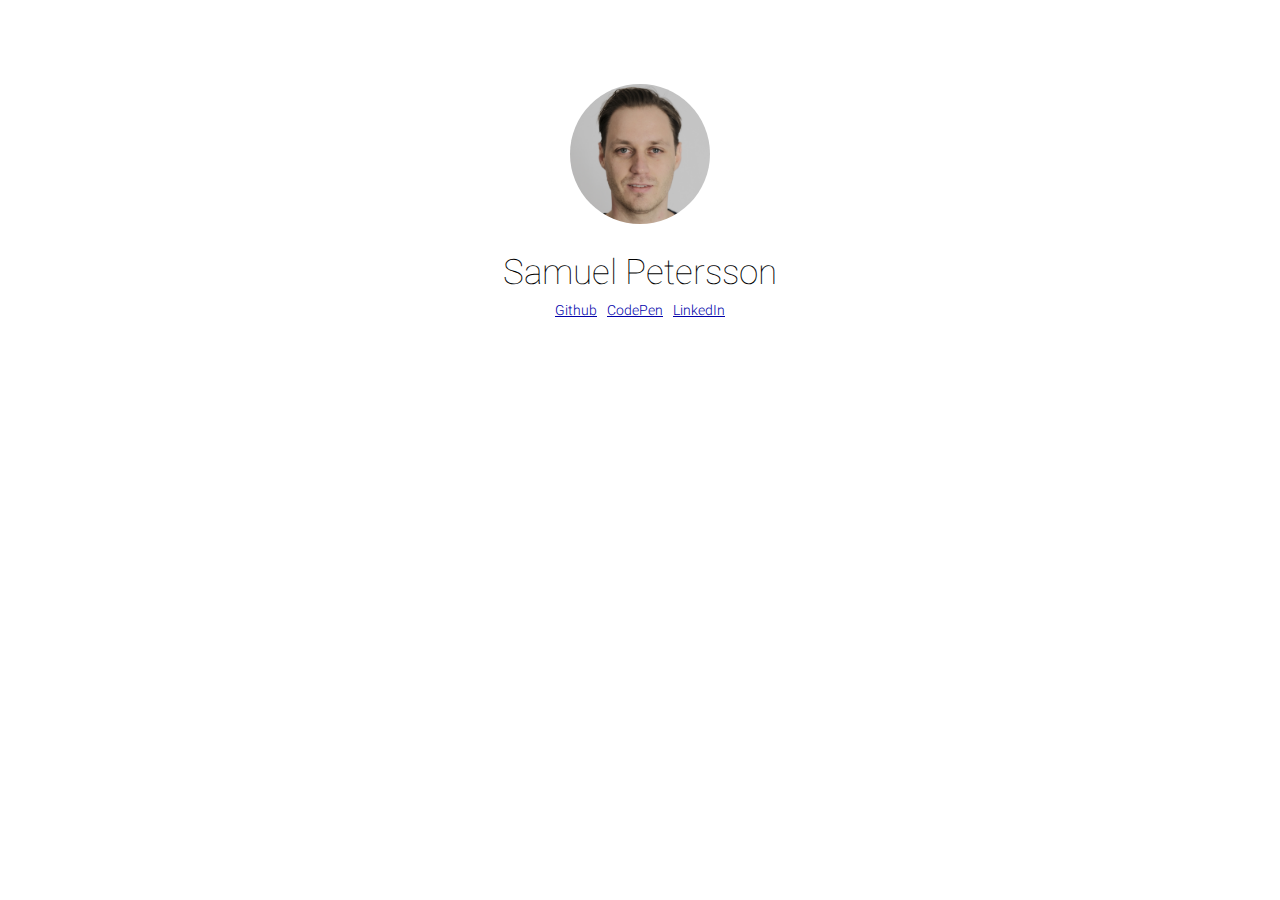
<file: index.html>
<!DOCTYPE html>
<html>
<head>
    <meta charset="UTF-8">
    <meta name="viewport" content="width=device-width, initial-scale=1.0">
    <title>Samuel Petersson</title>
    <link rel="stylesheet" href="style.css">
</head>
<body>
    <main>
        <header>
            <figure class="avatar">
                <img src="./avatar.jpg" alt="">	
            </figure>
            <h1>Samuel Petersson</h1>
            <p>
                <a href="https://github.com/samuelpetersson">Github</a>
                <a href="https://codepen.io/samuelpetersson/">CodePen</a>
                <a href="https://www.linkedin.com/in/samuelpetersson/">LinkedIn</a>
            </p>
        </header>
    </main>
</body>
</html>
</file>
<file: style.css>
@font-face {
  font-family: 'Roboto';
  font-style: normal;
  font-weight: 100;
  src: local('Roboto Thin'), local('Roboto-Thin'), url(fonts/Roboto-Thin.woff2) format('woff2');
}

@font-face {
  font-family: 'Roboto';
  font-style: normal;
  font-weight: 300;
  src: local('Roboto Light'), local('Roboto-Light'), url(fonts/Roboto-Light.woff2) format('woff2');
}

@font-face {
  font-family: 'Roboto';
  font-style: normal;
  font-weight: 400;
  src: local('Roboto'), local('Roboto-Regular'), url(fonts/Roboto-Regular.woff2) format('woff2');
}




body {
  margin: 4em 0;
  background: #fff;
  color: #000;
  font-family: 'Roboto';
  font-style: normal;
  font-size: 14px;
}

@page {
  size: auto;
  margin: 4em 0em;
}  

@media print {
  body {
    margin: 0;
  }
}

main {
  margin: 0 auto;
  max-width: 42em;
  padding: 2em;
}

header {
  text-align: center;
  margin: 0 0 4em 0;
}
header > p {
  margin: 0.5em 0;
}

header a + a {
  margin-left: 0.5em;
}

article  {
  overflow: hidden;
  margin: 4em 0;
}

article img {
  width: 100%;
}

article section {
  page-break-inside: avoid;
}

pre {
  background: #EEE;
  padding: 0.5em;
  font: 0.9em monospace;
  font-weight: 300;    
  overflow: auto;
  tab-size: 2;
}

h1 {
  margin: 0;
  font: inherit;
  font-size: 2.5em;
  font-weight: 100; 
}

h2 {
  margin: 0 0 1em 0;
  font: inherit;
  font-size: 1.7em;
  font-weight: 100;
}

h3 {
  margin: 2em 0 0em 0;
  font: inherit;
  font-size: 1.2em;
  font-weight: 100;
}

h4 {
  margin: 1.5em 0 0 0;
  font: inherit;
  font-size: 1em;
  font-weight: 400;
}

a, a:active, a:focus, a:visited {
  font: inherit;
  color: #00A;
}

p {
  font-weight: 300;
  line-height: 1.5;
  margin: 0.25em 0 0.5em 0;
}

.avatar {
  display: block;
  overflow: hidden;
  width: 10em;
  height: 10em;
  border-radius: 5em;
  margin: 0 auto 2em;
}
.avatar img {
  width: 100%;
  height: 100%;
  vertical-align: top;
}
</file>
